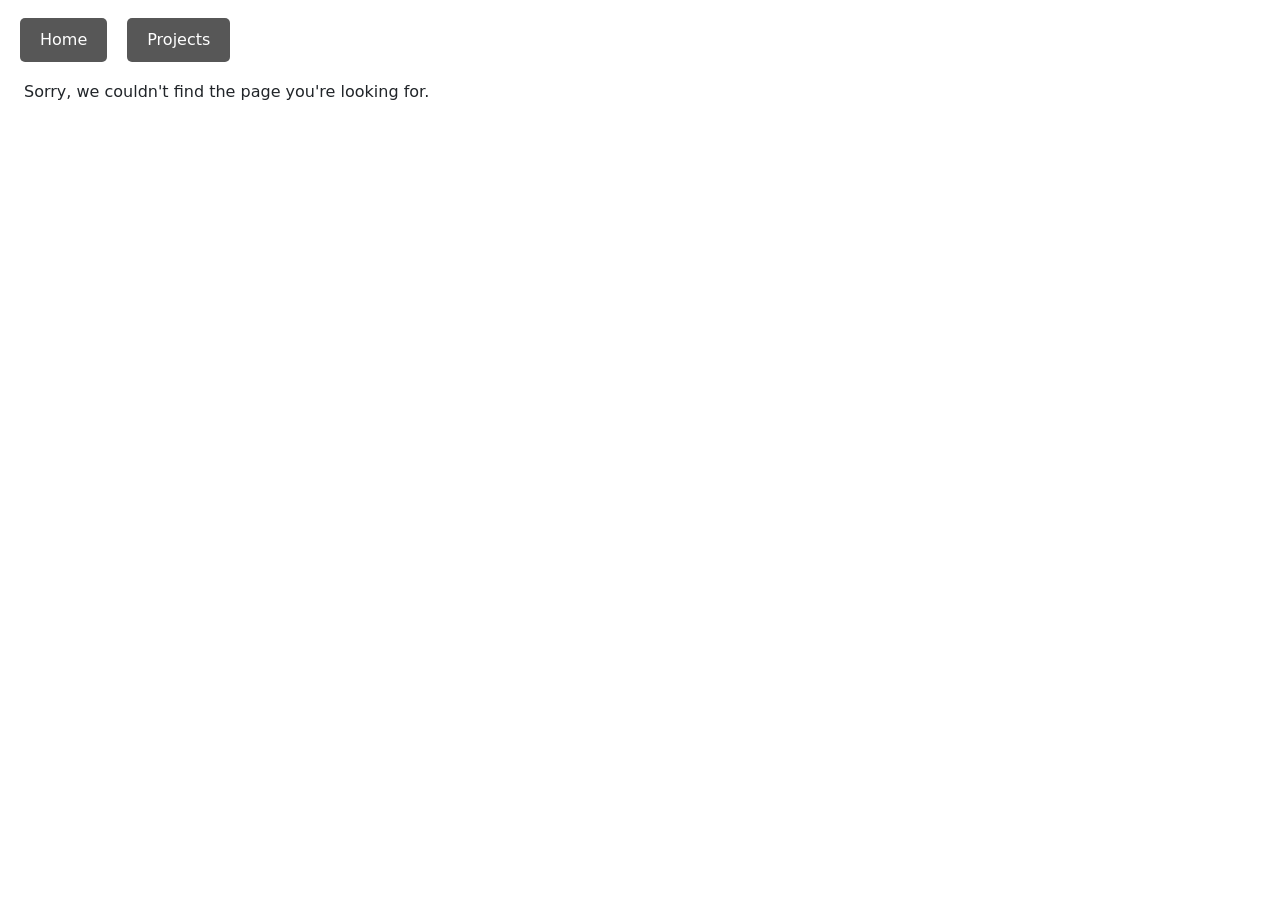
<file: wwwroot/index.html>
<!DOCTYPE html>
<html lang="en">

<head>
    <meta charset="utf-8" />
    <meta name="viewport" content="width=device-width, initial-scale=1.0" />
    <title>Roshan-Portfolio</title>
    <base href="/" />
    <link rel="stylesheet" href="lib/bootstrap/dist/css/bootstrap.min.css" />
    <link rel="stylesheet" href="css/app.css" />
</head>

<body>
    <!-- Blazor app will be injected here -->
    <div id="app">Loading...</div> <!-- Use this div with id="app" -->

    <script src="_framework/blazor.webassembly.js"></script>
</body>

</html>
</file>
<file: wwwroot/css/app.css>
.container {
    display: flex;
    flex-direction: column; 
    align-items: center; 
    gap:50px;
    width:100%;   
    max-width:600%;
}

.Roshan {
    padding: 20px;
    margin-bottom: 20px;    
    width: 100%;
    justify-items: center;
 
}
.about-me {  
    max-width:50%;  
    text-align:center;
    
}
@media (max-width: 600px) {
    .about-me {
        max-width: 100%;
    }
}

.profile-image {
    width: 150px; 
    height: 150px;
    border-radius: 50%;
}

.about-me p {
    flex: 1; 
}

/* General Section Styling */
.section {
    padding: 20px;
    margin-bottom: 20px;
    background-color: #f9f9f9;
    border-radius: 8px;
    box-shadow: 0 2px 10px rgba(0, 0, 0, 0.1);
    width:100%;
    justify-items:center;
}
.project-section {
    padding: 20px;
    margin-bottom: 20px;
    background-color: #f9f9f9;
    border-radius: 8px;
    box-shadow: 0 2px 10px rgba(0, 0, 0, 0.1);
    width: 100%;
    justify-items: left;
}
    .project-section ul {
        list-style-type: none;
        padding-left: 20px;
    }

    .project-section li {
        list-style-type: square;
        font-size: 16px;
        margin-bottom: 8px;
        color: #555;
    }

/* Profile image styling */
.profile-image {
    width: 300px;
    height: auto;
    border-radius: 5%;
    margin-right: 20px;
    box-shadow: 0 2px 10px rgba(0, 0, 0, 0.1);
}

/* Skills list */
ul {
    list-style-type: none;
    padding-left: 0;
}

    ul li {
        font-size: 16px;
        margin-bottom: 8px;
    }

/* Button styling */
.btn-primary {
    padding: 10px 20px;
    background-color: #007bff;
    color: white;
    border-radius: 5px;
    text-decoration: none;
}

.btn-primary:hover {
    background-color: #0056b3;
}

.skills-grid {
    display: grid;
    grid-template-columns: repeat(auto-fill, minmax(250px, 1fr));
    gap: 20px;
    margin: 0 auto;
    max-width: 1200px;
    padding-top:20px;
}

.skill-section {
    display: flex;
    flex-direction: column;
    justify-content: space-between;
    padding: 20px;
    border: 1px solid #ddd;
    border-radius: 8px;
    background-color: #f9f9f9;
    min-height: 200px; 
    display: grid;
    grid-template-rows: auto 1fr; 
}

    .skill-section strong {        
        font-size: 18px;
        margin-bottom:10px;
        font-weight: bold;
        color: #333;
    }

    .skill-section ul {       
        list-style-type: none;
        padding-left: 20px;
    }

    .skill-section li {
        list-style-type: square; 
        font-size: 16px;
        margin-bottom: 8px;
        
        color: #555;
    }

/* Basic styling for the navigation menu */
.nav-menu {
    background-color: #333; /* Dark background */
    padding: 10px;
    display: flex;
    justify-content: center;
    align-items: center;  
}

    .nav-menu a {
        color: white;
        padding: 10px 20px;
        margin: 0 10px;
        text-decoration: none;
        font-size: 16px;
        border-radius: 5px;
        transition: background-color 0.3s ease, transform 0.3s ease;
    }

        /* Add a hover effect */
        .nav-menu a:hover {
            background-color: #575757; 
            transform: scale(1.1); 
        }
        /* Add a press effect */
        .nav-menu a:active {            
            transform: scale(0.999);
        }

    /* Styling for the active link */
    .nav-menu .active {
        background-color: #007bff;
        color: white;
    }
</file>
